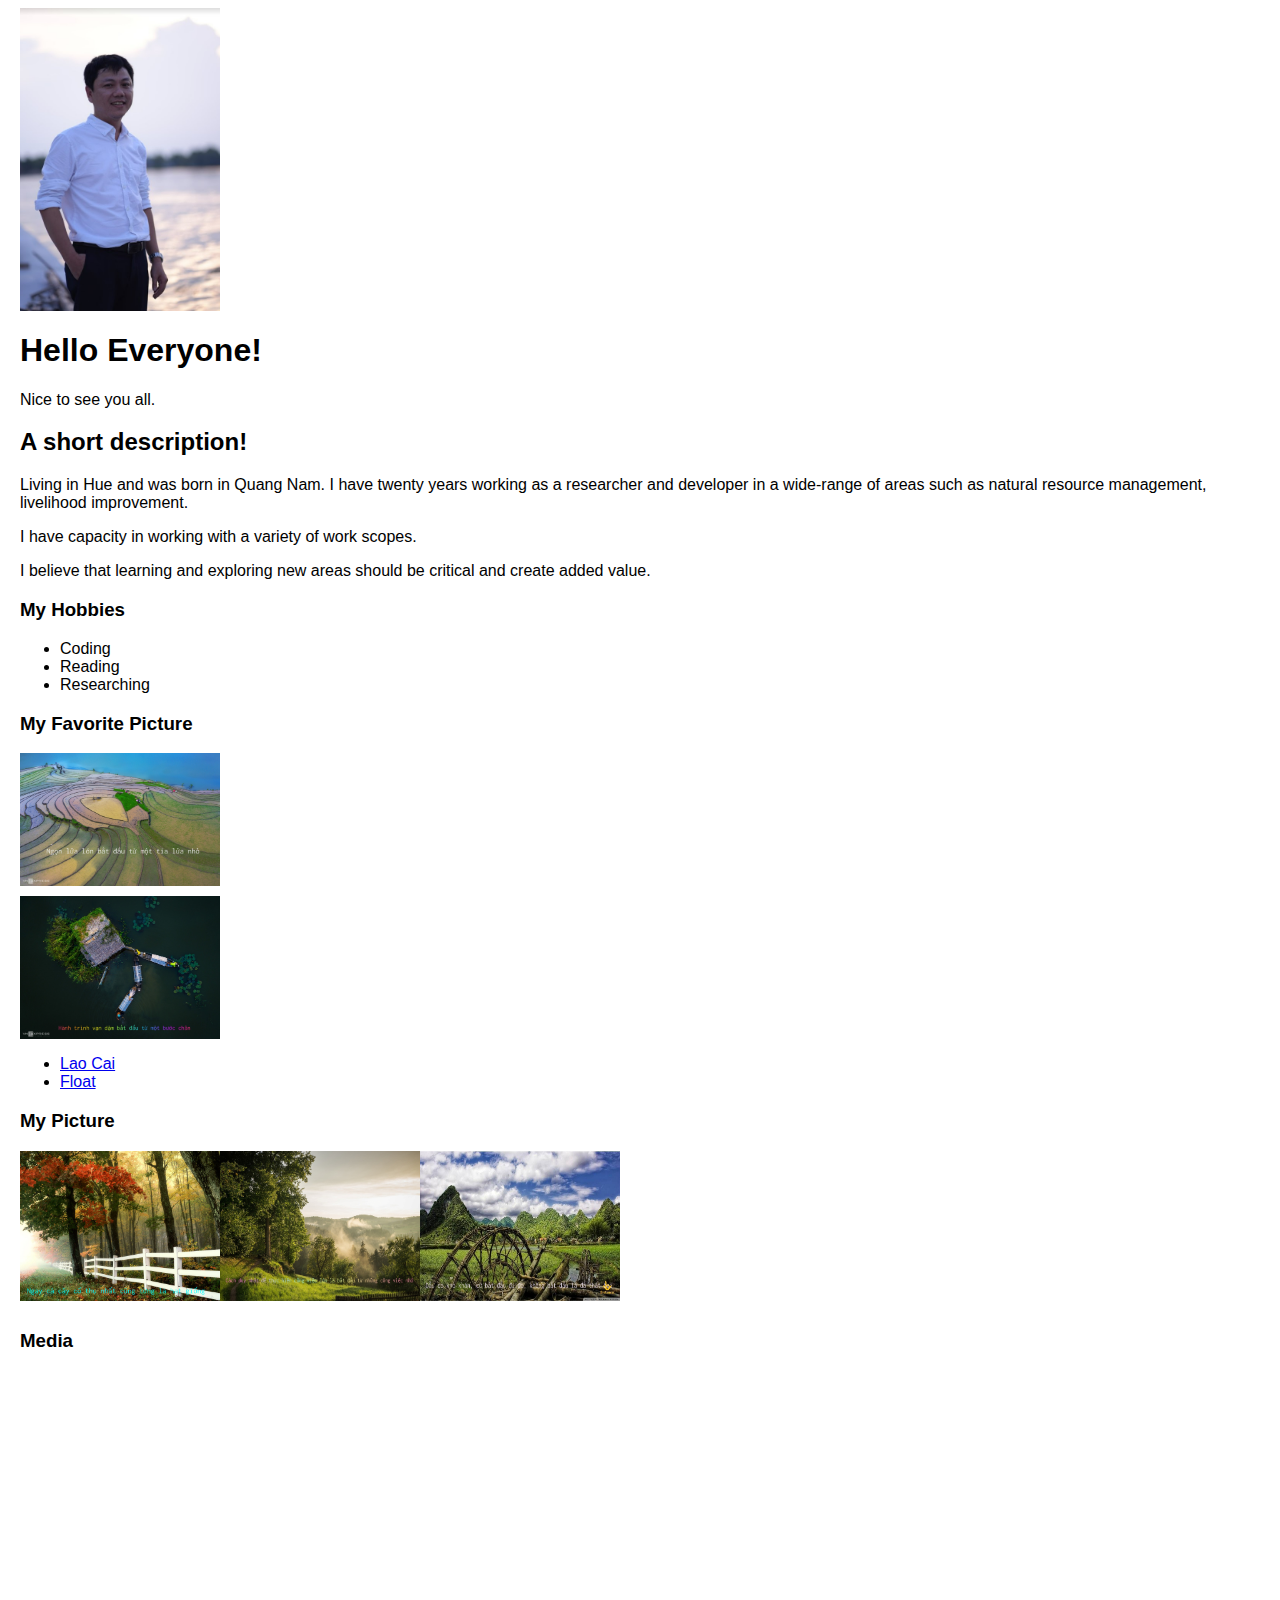
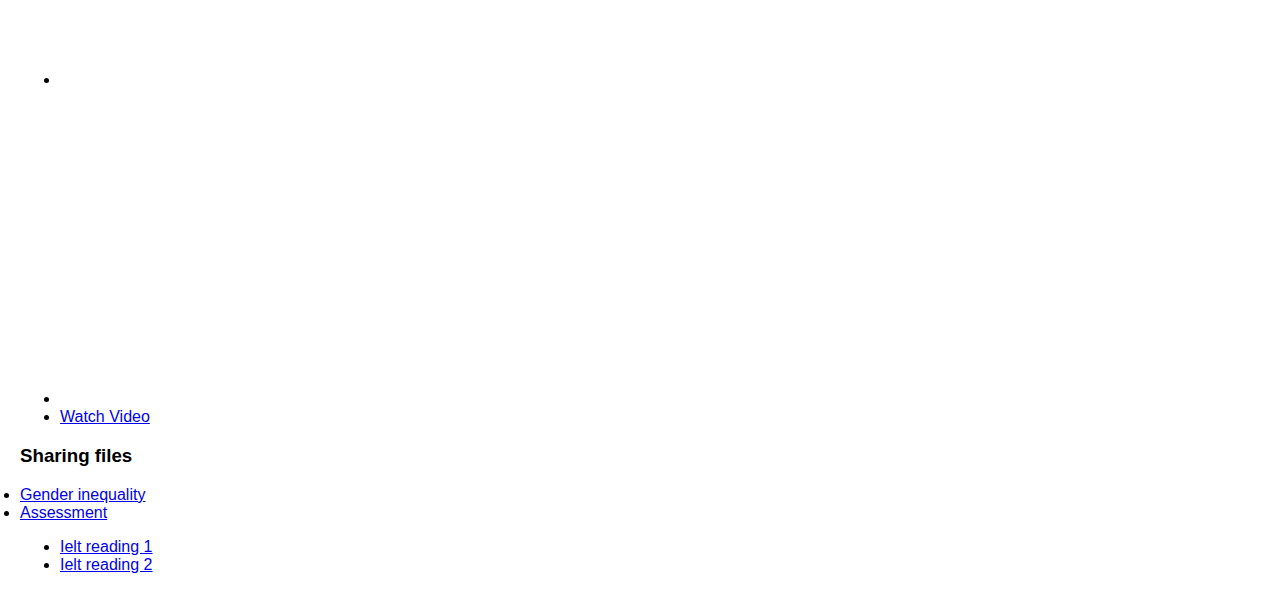
<file: Hien2.html>
<!DOCTYPE html>
<html>
<head>
    <title>Thanh Hien Nguyen</title>
    <img src="../Images/Hien.jpg" alt="Lao Cai" style="width:200px; height:auto;">
       <style>
        body {
            font-family: Arial, sans-serif;
            margin-left: 20px;
        }
        h3, p, ul, iframe {
            margin-left: 0;
        }
        img {
            width: 200px;
            height: auto;
            display: block;
            margin-bottom: 10px;
        }
    </style>
</head>
<body>
    <h1>Hello Everyone!</h1>
    <p>Nice to see you all.</p>
    <h2>A short description!</h2>
    <p>Living in Hue and was born in Quang Nam. I have twenty years working as a researcher and developer in a wide-range of areas such as natural resource management, livelihood improvement.</p>
    <p>I have capacity in working with a variety of work scopes.</p>
    <p>I believe that learning and exploring new areas should be critical and create added value.</p>
    
    <h3>My Hobbies</h3>
    <ul>
        <li>Coding</li>
        <li>Reading</li>
        <li>Researching</li>
    </ul> <!-- Closing the unordered list here -->
    
    <h3>My Favorite Picture</h3>
    <img src="../Images/h1.jpg" alt="Lao Cai" style="width:200px; height:auto;">
    <img src="../Images/h2.jpg"alt="Float" style="width:200px; height:auto;">
    <ul>
        <li><a href="../Images/h1.jpg"" target="_blank">Lao Cai</a></li>
        <li><a href="../Images/h1.jpg"" target="_blank">Float</a></li>
    </ul>
    <h3>My Picture</h3>
    <div style="display: flex;">
        <img src="../Images/mor1.jpg" alt="Landscape" style="width:200px; height:auto;">
        <img src="../Images/mor2.jpg" alt="Landscape" style="width:200px; height:auto;">
        <img src="../Images/mor3.jpg" alt="Landscape" style="width:200px; height:auto;">
        
    </div>
        <h3>Media</h3>
    <ul>
        <li><iframe width="560" height="315" src="https://www.youtube.com/embed/nTqW4EeJwMM" title="YouTube video player" frameborder="0" allow="accelerometer; autoplay; clipboard-write; encrypted-media; gyroscope; picture-in-picture; web-share" allowfullscreen></iframe>
        <li><iframe width="560" height="315" src="https://www.youtube.com/embed/Wd_QEsbKOIE" title="YouTube video player" frameborder="0" allow="accelerometer; autoplay; clipboard-write; encrypted-media; gyroscope; picture-in-picture; web-share" allowfullscreen></iframe>   
        <li><a href="https://srdvietnam-my.sharepoint.com/:v:/g/personal/hien_srd_org_vn/ESnUrrGH4G1Dr3U2cQ8emtoBzHGVHa7fVkguVO4ZRM3uwQ?nav=eyJyZWZlcnJhbEluZm8iOnsicmVmZXJyYWxBcHAiOiJPbmVEcml2ZUZvckJ1c2luZXNzIiwicmVmZXJyYWxBcHBQbGF0Zm9ybSI6IldlYiIsInJlZmVycmFsTW9kZSI6InZpZXciLCJyZWZlcnJhbFZpZXciOiJNeUZpbGVzTGlua0NvcHkifX0&e=PSZMQ2" target="_blank">Watch Video</a>
    </ul> <!-- Closing the unordered list here -->
    <h3>Sharing files</h3>
    </ul>
        <li><a href="https://srdvietnam-my.sharepoint.com/:x:/g/personal/hien_srd_org_vn/ESyCN8uvJcxKlbQNj3EKuioBDV6u-RorGvtHyYZwe7R13w?e=nkpOEE">Gender inequality</a>
        <li><a href="https://srdvietnam-my.sharepoint.com/:b:/g/personal/hien_srd_org_vn/EWd4EmEyuyhGsDPq9WN4nHMBGHZDglC1T2fiIxmPzo_K2Q?e=fXuZ3f">Assessment</a>
</ul> <!-- Closing the unordered list here -->
<ul>
    <li><a href="../Documents/Reading.pdf"download="Ielt reading 1.pdf"> Ielt reading 1</a>
    <li><a href="../I/Documents/Cam 16.pdf"download="Ielt reading 2.pdf">Ielt reading 2</a
</ul>
</body>
</html>
</file>
